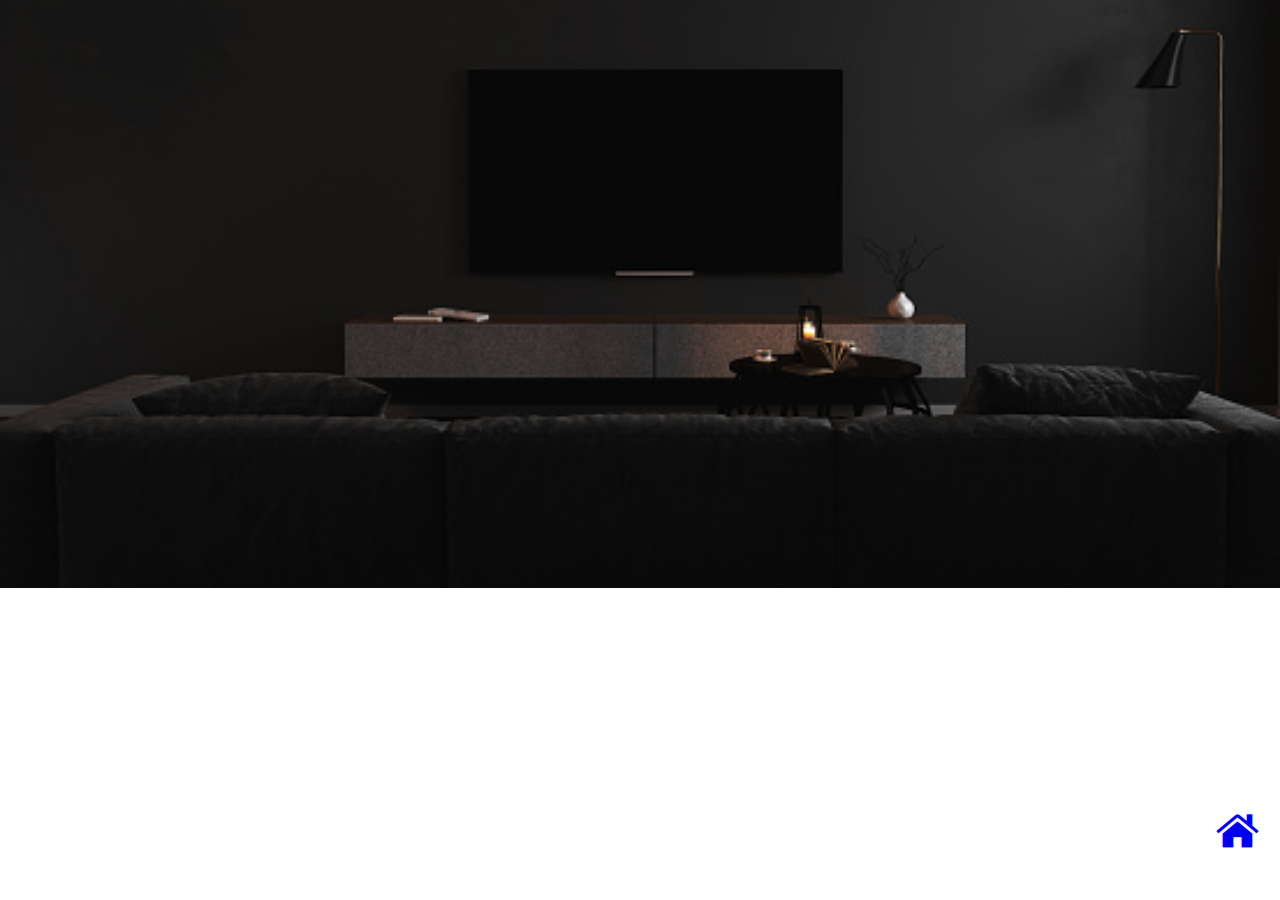
<file: Utilido/index.html>
<!DOCTYPE html>
<html lang="en">
<head>
    <meta charset="UTF-8">
    <meta http-equiv="X-UA-Compatible" content="IE=edge">
    <meta name="viewport" content="width=device-width, initial-scale=1.0">
    <title>Document</title>
    <link rel="stylesheet" href="style.css">
    <link rel="stylesheet" href="https://cdnjs.cloudflare.com/ajax/libs/font-awesome/4.7.0/css/font-awesome.min.css">
</head>
<body>
    <div class="heading">
        <a href="home.html"><i class="fa fa-home" style="font-size:48px"></i></a>
    </div>
    <div class="heading1">Utilido &#x2192</div>

</body>
</html>
</file>
<file: Utilido/style.css>
body{
    background: url('p1.jpg');
    background-repeat:no-repeat;
    height:100%;
    background-size: cover;
    background-position: center;
    padding:220px;
}
.heading1
{
    
    position:absolute;
    bottom:8%;
    font-size:190px;
    line-height:160px;
    margin-left:-10px;
    color:transparent;
    -webkit-text-stroke: 1px #fff;
    background:url(back.png);
    -webkit-background-clip:text;
    background-position:0 0;
    animation:back 20s linear infinite;

}
@keyframes back {
    100%{
        background-position:2000px 0;
    }
}
.heading{
    position:absolute;
    bottom:5%;
    right:20px;
    color:transparent;
    -webkit-text-stroke: 1px #fff;
    background:url(back.png);
    -webkit-background-clip:text;
    background-position:0 0;
    animation:back 20s linear infinite;
}
a:active{
    color:transparent;
    -webkit-text-stroke: 1px #fff;
    background:url(back.png);
    -webkit-background-clip:text;
    background-position:0 0;
    animation:back 20s linear infinite;
}
a:visited{
    color:transparent;
    -webkit-text-stroke: 1px #fff;
    background:url(back.png);
    -webkit-background-clip:text;
    background-position:0 0;
    animation:back 20s linear infinite;
}
</file>
